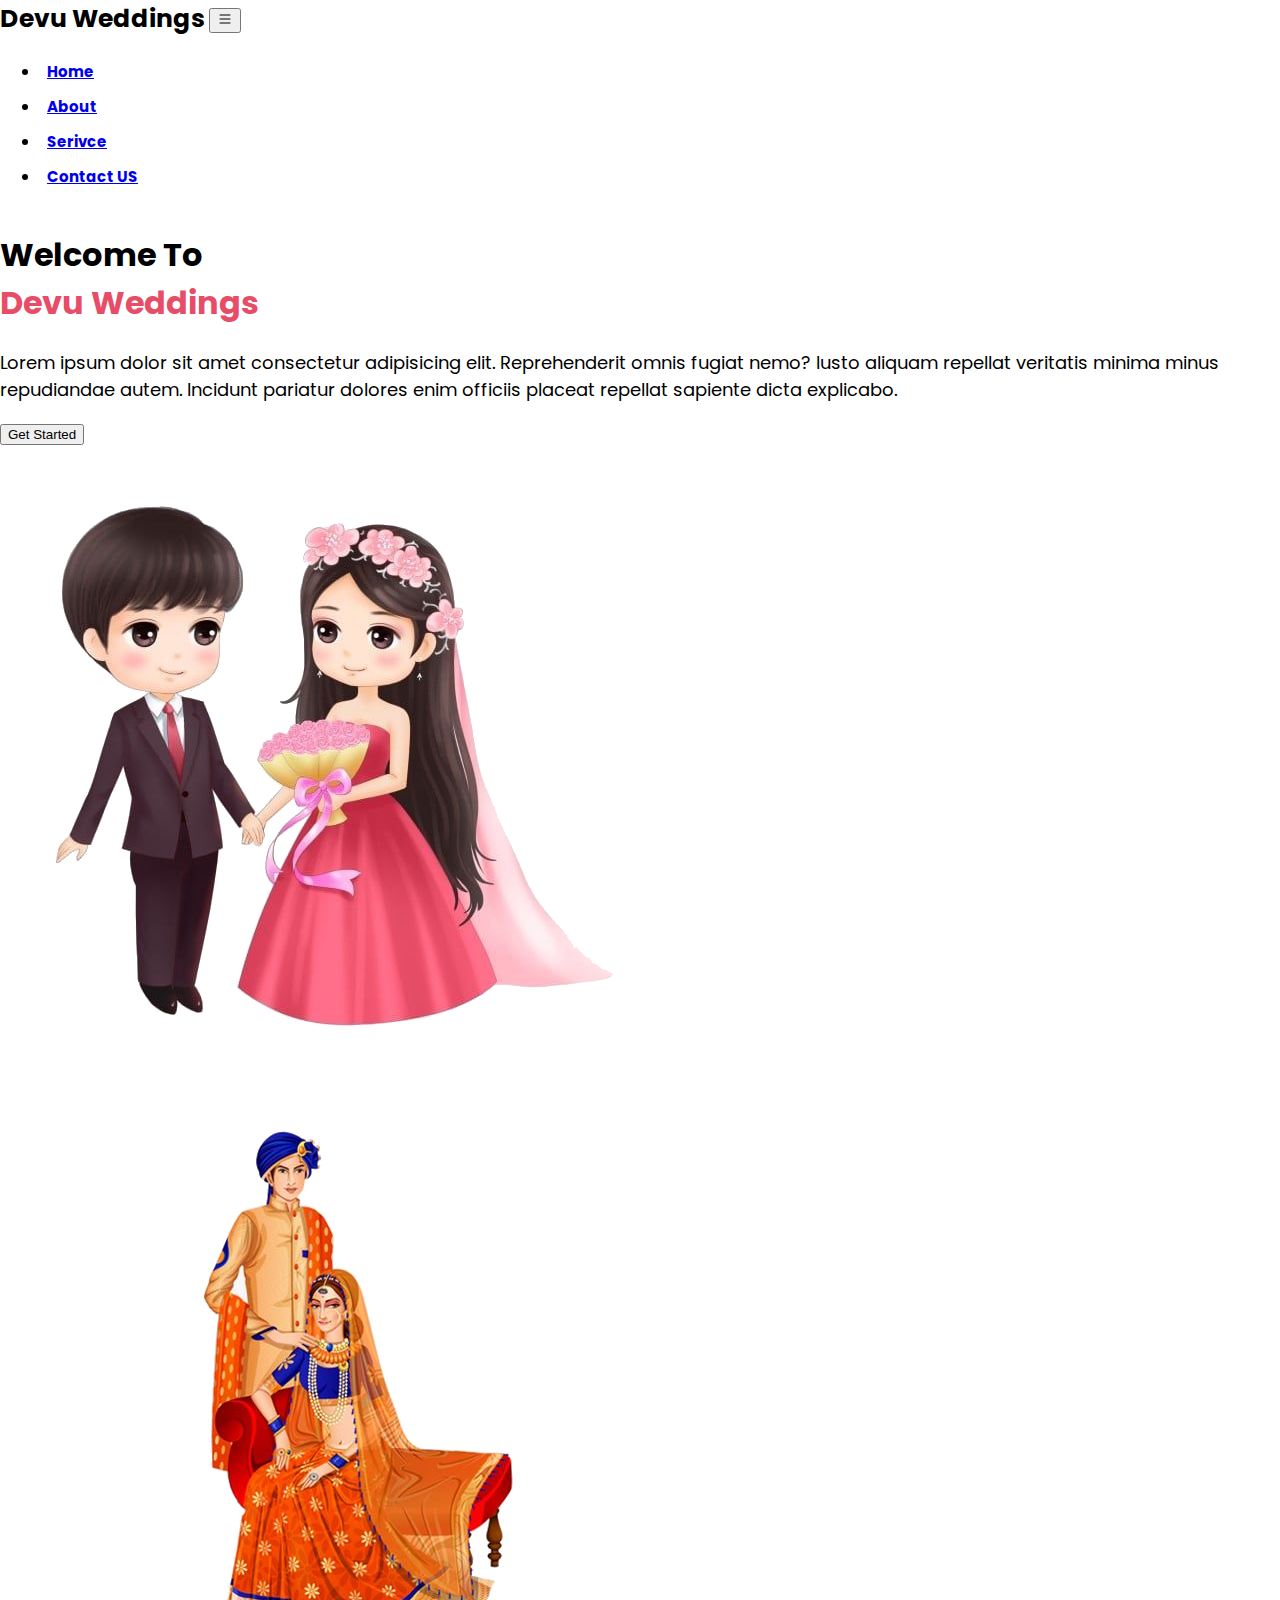
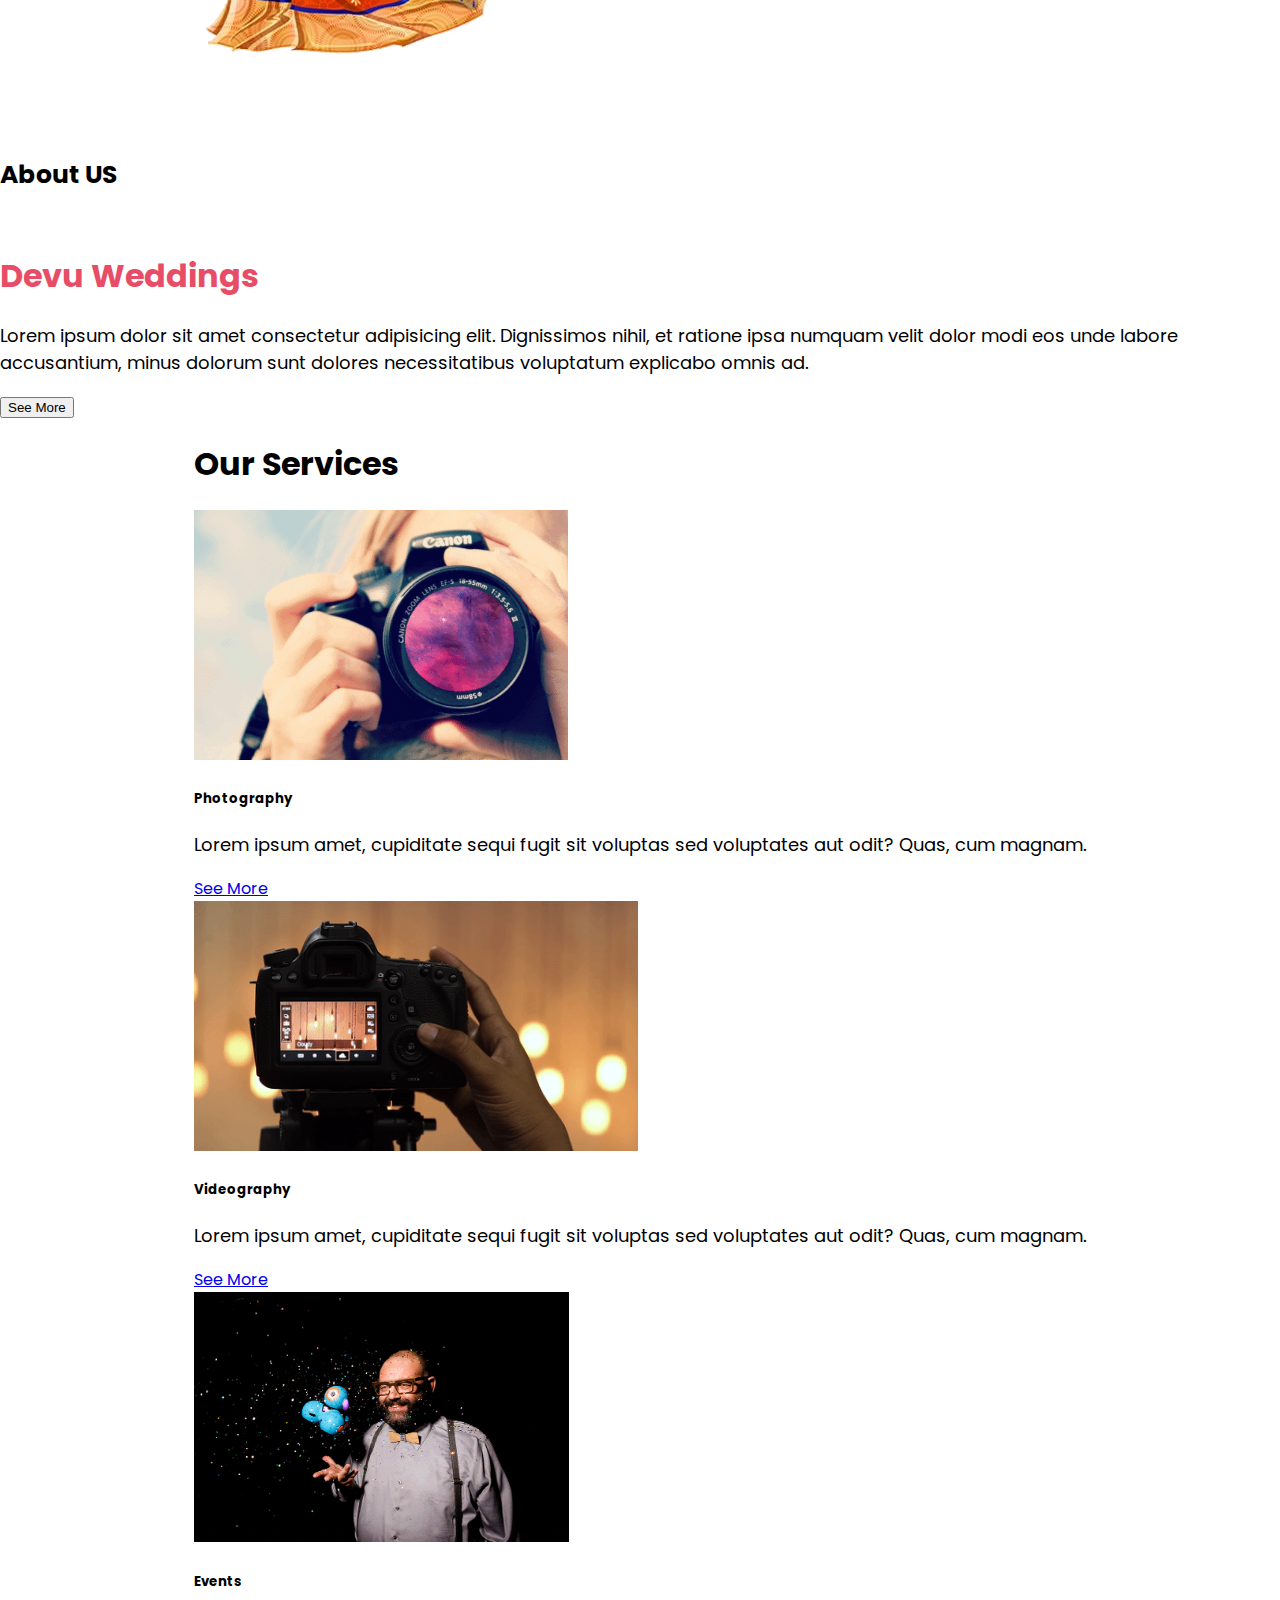
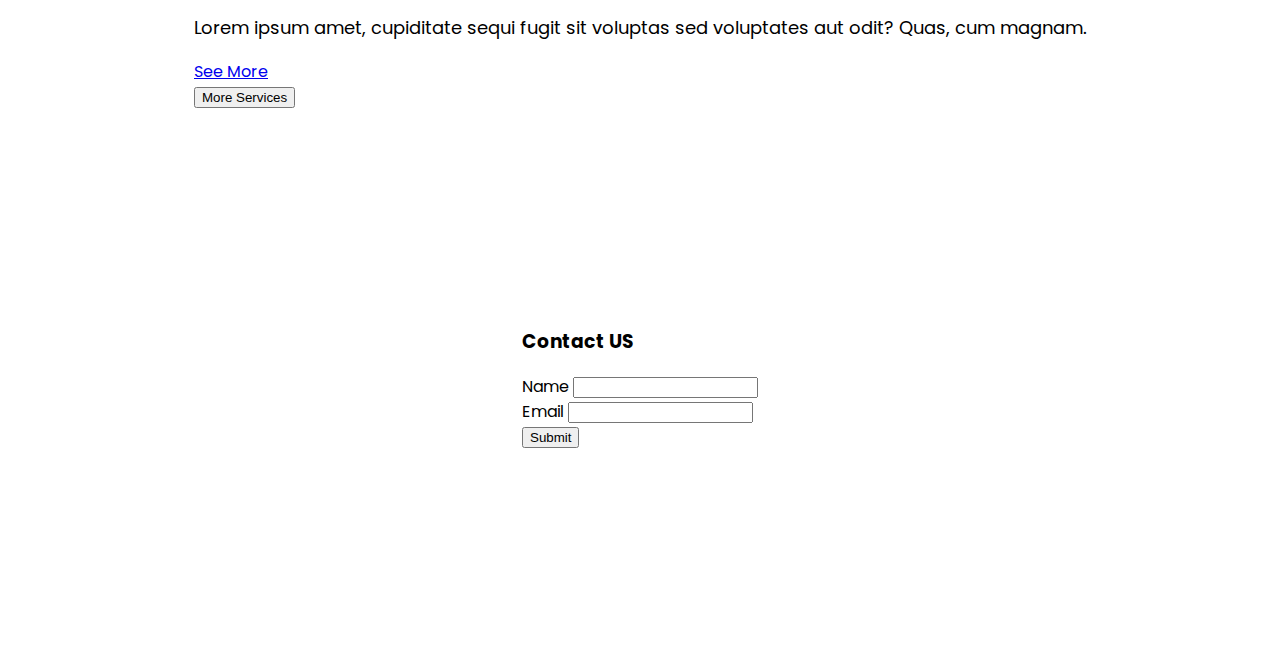
<file: index.html>
<!DOCTYPE html>
<html lang="en">
<head>
    <meta charset="UTF-8">
    <meta http-equiv="X-UA-Compatible" content="IE=edge">
    <meta name="viewport" content="width=device-width, initial-scale=1.0">
    <title>Devu Weddings</title>
    <link rel="stylesheet" href="style.css" type="text/css">
    <link href="https://cdn.jsdelivr.net/npm/bootstrap@5.0.2/dist/css/bootstrap.min.css" rel="stylesheet" integrity="sha384-EVSTQN3/azprG1Anm3QDgpJLIm9Nao0Yz1ztcQTwFspd3yD65VohhpuuCOmLASjC" crossorigin="anonymous">
    <link rel="preconnect" href="https://fonts.googleapis.com">

</head>
<body>

    <!--Nav Bar-->
    <div class="container-fluid col-10">
       
          <nav class="navbar navbar-expand-lg" id="navbar">
            <b class="web-title">Devu Weddings</b>
              <button class="navbar-toggler" type="button" data-bs-toggle="collapse" data-bs-target="#menu" aria-controls="menu" aria-expanded="false" aria-label="Toggle navigation">
             <svg xmlns="http://www.w3.org/2000/svg" width="16" height="16" fill="currentColor" class="bi bi-list" viewBox="0 0 16 16">
            <path fill-rule="evenodd" d="M2.5 12a.5.5 0 0 1 .5-.5h10a.5.5 0 0 1 0 1H3a.5.5 0 0 1-.5-.5zm0-4a.5.5 0 0 1 .5-.5h10a.5.5 0 0 1 0 1H3a.5.5 0 0 1-.5-.5zm0-4a.5.5 0 0 1 .5-.5h10a.5.5 0 0 1 0 1H3a.5.5 0 0 1-.5-.5z"/>
            </svg>
              </button>
            <div class="collapse navbar-collapse" id="menu">
                <ul class="navbar-nav ms-auto mb-lg-0 ">
                    <li class="nav-item">
                        <a class="nav-link" href="#home">Home</a>
                    </li>
                    <li class="nav-item">
                        <a class="nav-link" href="about-us.html">About</a>
                    </li>
                    <li class="nav-item">
                        <a class="nav-link" href="#serivce">Serivce</a>
                    </li>
                    <li class="nav-item">
                        <a class="nav-link" href="#contact">Contact US</a>
                    </li>

                </ul>
          </div>
          </nav>

       
          <!-- Home Page-->
          <section id="home">
            <div class="row">
                <div class="col-lg-6 col-md-6 col-12 order-1 pt-3">
                    <h1 class="display-4">Welcome To <br><span> Devu Weddings</span></h1>
                    <p class="my-lg-2 my-3">Lorem ipsum dolor sit amet consectetur adipisicing elit. Reprehenderit omnis fugiat nemo? Iusto aliquam repellat veritatis minima minus repudiandae autem. Incidunt pariatur dolores enim officiis placeat repellat sapiente dicta explicabo.</p>
                    <button class="btn btn-info my-lg-3 my-3">Get Started</button>
                </div>
                <div class="col-lg-6 col-md-6 col-12 order-sm-2 py-lg-0 py-3">
                    <img src="assets/images/home.png" class="img-fluid">
                </div>
            </div>
          </section>

            <!-- About Page-->
            <section id="about">
                <div class="row">
                    <div class="col-lg-6 col-md-6 col-12 py-lg-0 py-3">
                        <img src="assets/images/about.png" class="img-fluid">
                    </div>
                    <div class="col-lg-6 col-md-6 col-12 pt-5">
                        <h6 style="font-size: 25px">About US</h6>
                        <h1 class="display-5"><span>Devu Weddings</span></h1>
                        <p>Lorem ipsum dolor sit amet consectetur adipisicing elit. Dignissimos nihil, et ratione ipsa numquam velit dolor modi eos unde labore accusantium, minus dolorum sunt dolores necessitatibus voluptatum explicabo omnis ad.</p>
                        <button class="btn btn-info my-lg-3 my-3">See More</button>
                    </div>
                   
                </div>
            </section>

              <!-- Services Page-->

              <section id="serivce">
                  <div class="row">
                      <h1 class="text-center">Our Services</h1>
                      <div class="col-md-4 my-2">
                        <div class="card shadow">
                            <div class="inner">
                            <img src="assets/images/ser1.gif" class="card-img-top rounded">

                            </div>
                            <div class="card-body">
                                <h5 class="card-title">Photography</h5>
                                <p class="card-text">
                                    Lorem ipsum amet, cupiditate sequi fugit sit voluptas sed voluptates aut odit? Quas, cum magnam.
                                </p>
                                <a href="#" class="btn btn-info mt-2">See More</a>
                            </div>
                        </div>
                      </div>
                      <div class="col-md-4 my-2">
                        <div class="card shadow">
                            <div class="inner">
                            <img src="assets/images/ser2.gif" class="card-img-top rounded">

                            </div>
                            <div class="card-body">
                                <h5 class="card-title">Videography</h5>
                                <p class="card-text">
                                    Lorem ipsum amet, cupiditate sequi fugit sit voluptas sed voluptates aut odit? Quas, cum magnam.
                                </p>
                                <a href="#" class="btn btn-info mt-2">See More</a>
                            </div>
                        </div>
                      </div>
                      <div class="col-md-4 my-2">
                        <div class="card shadow">
                            <div class="inner">
                            <img src="assets/images/ser3.gif" class="card-img-top rounded">

                            </div>
                            <div class="card-body">
                                <h5 class="card-title">Events</h5>
                                <p class="card-text">
                                    Lorem ipsum amet, cupiditate sequi fugit sit voluptas sed voluptates aut odit? Quas, cum magnam.
                                </p>
                                <a href="#" class="btn btn-info mt-2">See More</a>
                            </div>
                        </div>
                      </div>
                      
                     <div class="col-12 p-5 text-center">
                        <button class="btn btn-success">More Services</button>
                     </div>
                  </div>
              </section>

              <!--Contact US-->

              <section id="contact">
                  <div class="col-lg-4 col-md-6 col-12">
                      <form action="">
                          <div class="mb-3 text-center">
                            <h3>Contact US</h3>
                          </div>
                          <div class="mb-3">
                            <label for="" class="form-label">Name</label>
                            <input class="form-control" type="text" name="" id="">
                          </div>
                          <div class="mb-3">
                            <label for="" class="form-label">Email</label>
                            <input class="form-control" type="email" name="" id="">
                          </div>
                          <div class="col-lg-6 col-md-6 col-12 py-lg-2 py-3">
                            <button class="btn btn-success">Submit</button>
                          </div>
                      </form>

                  </div>
              </section>

    </div>

    
    <script src="https://cdn.jsdelivr.net/npm/@popperjs/core@2.9.2/dist/umd/popper.min.js" integrity="sha384-IQsoLXl5PILFhosVNubq5LC7Qb9DXgDA9i+tQ8Zj3iwWAwPtgFTxbJ8NT4GN1R8p" crossorigin="anonymous"></script>
    <script src="https://cdn.jsdelivr.net/npm/bootstrap@5.0.2/dist/js/bootstrap.min.js" integrity="sha384-cVKIPhGWiC2Al4u+LWgxfKTRIcfu0JTxR+EQDz/bgldoEyl4H0zUF0QKbrJ0EcQF" crossorigin="anonymous"></script>
</body>
</html>
</file>
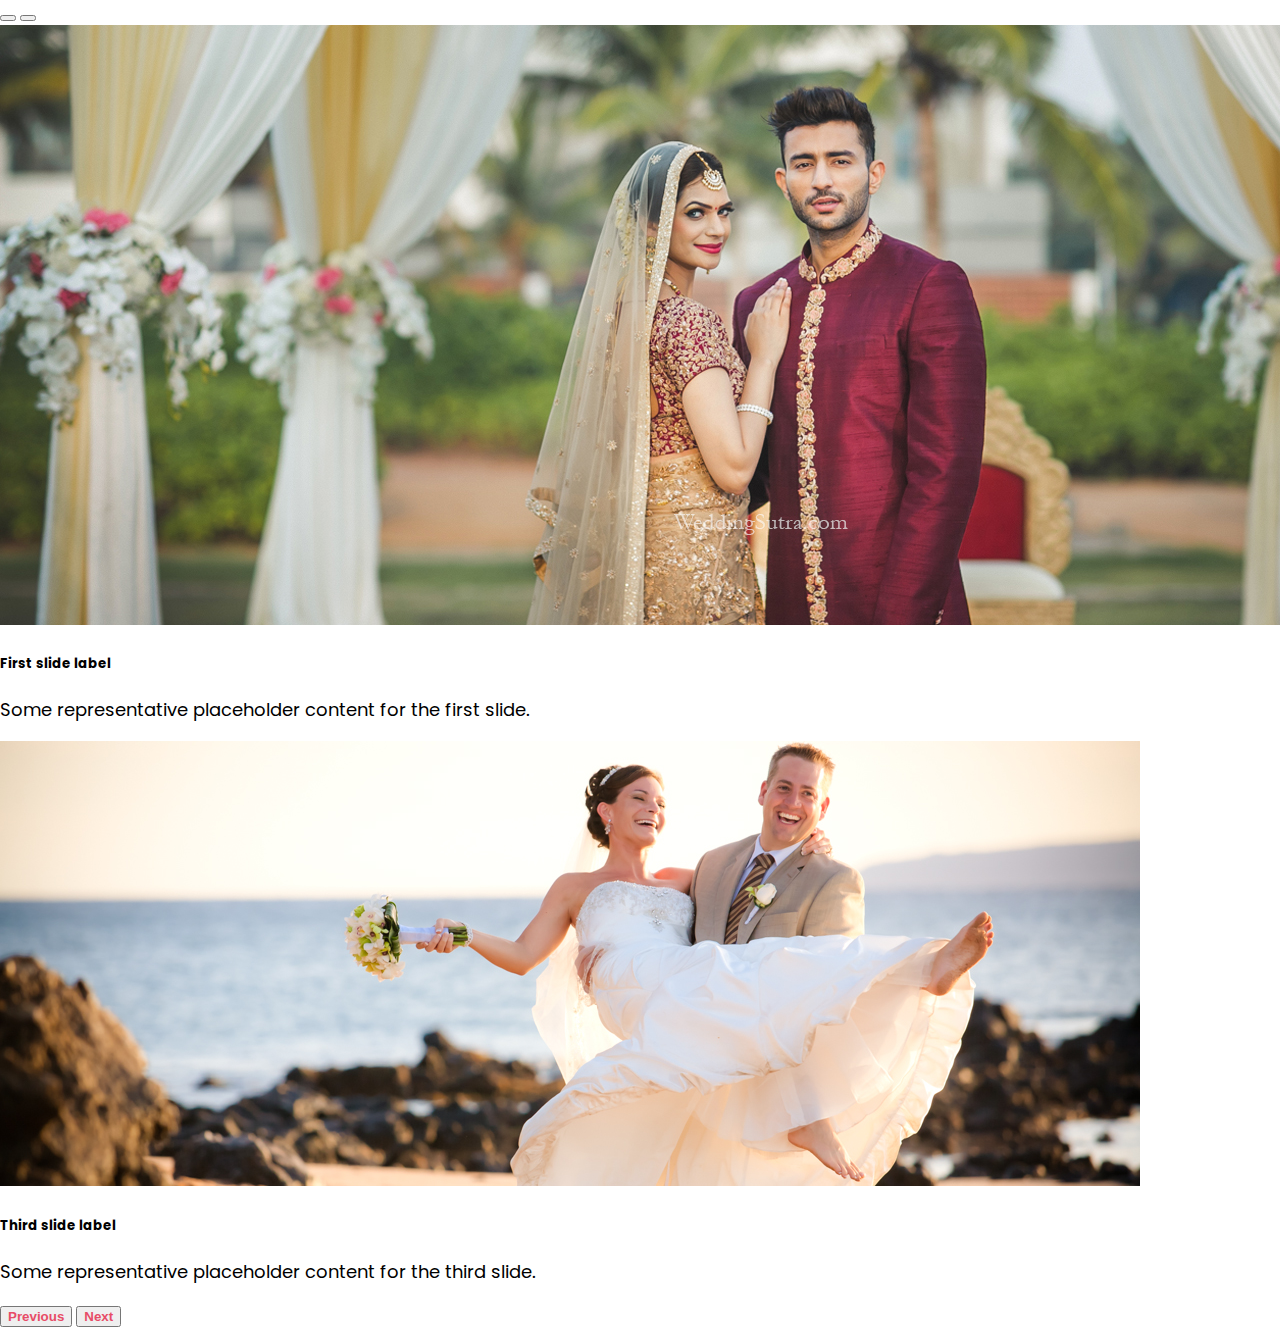
<file: about-us.html>
<!DOCTYPE html>
<html lang="en">
<head>
    <meta charset="UTF-8">
    <meta http-equiv="X-UA-Compatible" content="IE=edge">
    <meta name="viewport" content="width=device-width, initial-scale=1.0">
    <title>Devu Weddings | About US</title>
    <link rel="stylesheet" href="style.css" type="text/css">
    <link href="https://cdn.jsdelivr.net/npm/bootstrap@5.0.2/dist/css/bootstrap.min.css" rel="stylesheet" integrity="sha384-EVSTQN3/azprG1Anm3QDgpJLIm9Nao0Yz1ztcQTwFspd3yD65VohhpuuCOmLASjC" crossorigin="anonymous">
    <link rel="preconnect" href="https://fonts.googleapis.com">
</head>
<body>
    
    <div id="carouselExampleCaptions" class="carousel slide" data-bs-ride="carousel">
        <div class="carousel-indicators">
          <button type="button" data-bs-target="#carouselExampleCaptions" data-bs-slide-to="0" class="active" aria-current="true" aria-label="Slide 1"></button>
          <button type="button" data-bs-target="#carouselExampleCaptions" data-bs-slide-to="1" aria-label="Slide 2"></button>
        </div>
        <div class="carousel-inner">
          <div class="carousel-item active">
            <img src="assets/images/slider1.jpg" class="d-block w-100" alt="...">
            <div class="carousel-caption d-none d-md-block">
              <h5>First slide label</h5>
              <p>Some representative placeholder content for the first slide.</p>
            </div>
          </div>

          <div class="carousel-item">
            <img src="assets/images/slider3.jpg" class="d-block w-100" alt="...">
            <div class="carousel-caption d-none d-md-block">
              <h5>Third slide label</h5>
              <p>Some representative placeholder content for the third slide.</p>
            </div>
          </div>
        </div>
        <button class="carousel-control-prev" type="button" data-bs-target="#carouselExampleCaptions" data-bs-slide="prev">
          <span class="carousel-control-prev-icon" aria-hidden="true"></span>
          <span class="visually-hidden">Previous</span>
        </button>
        <button class="carousel-control-next" type="button" data-bs-target="#carouselExampleCaptions" data-bs-slide="next">
          <span class="carousel-control-next-icon" aria-hidden="true"></span>
          <span class="visually-hidden">Next</span>
        </button>
      </div>
    <script src="https://cdn.jsdelivr.net/npm/@popperjs/core@2.9.2/dist/umd/popper.min.js" integrity="sha384-IQsoLXl5PILFhosVNubq5LC7Qb9DXgDA9i+tQ8Zj3iwWAwPtgFTxbJ8NT4GN1R8p" crossorigin="anonymous"></script>
    <script src="https://cdn.jsdelivr.net/npm/bootstrap@5.0.2/dist/js/bootstrap.min.js" integrity="sha384-cVKIPhGWiC2Al4u+LWgxfKTRIcfu0JTxR+EQDz/bgldoEyl4H0zUF0QKbrJ0EcQF" crossorigin="anonymous"></script>
</body>
</html>
</file>
<file: style.css>
@import url('https://fonts.googleapis.com/css2?family=Poppins:wght@200&display=swap');

body {

    margin: 0;
    padding: 0;
    box-sizing: border-box;
    width: 100%;
    font-family: 'poppins',sans-serif;
    
    /* background-color: #e0b5bc !important; */
}
section{
    min-height: 60vh;
    display: flex;
    justify-content: center;
    align-items: center;
}

.web-title{
    font-size: 25px;
}
li{
    padding: 5px;
}
#navbar{
    position: sticky;
    top: 0;
    background: white ;
    z-index: 10;
}
.nav-link{
    font-size:  15px;
    font-weight: bold;
    border: 2px solid transparent;
}
.nav-link:hover{
    border-bottom: 2px solid black;
    transition: .1s;
}

/*----Home Section-----*/

span{
    color: #e74d67;
    font-weight: bold;
}
p{
    font-size: 18px;
}

/*----Service Section-----*/

.card img{
    height: 250px;
    transition: 1s;

}
.inner {
    overflow: hidden;
}
.card img:hover{
    transform: scale(1.5);
    transition: 1s;
}
</file>
